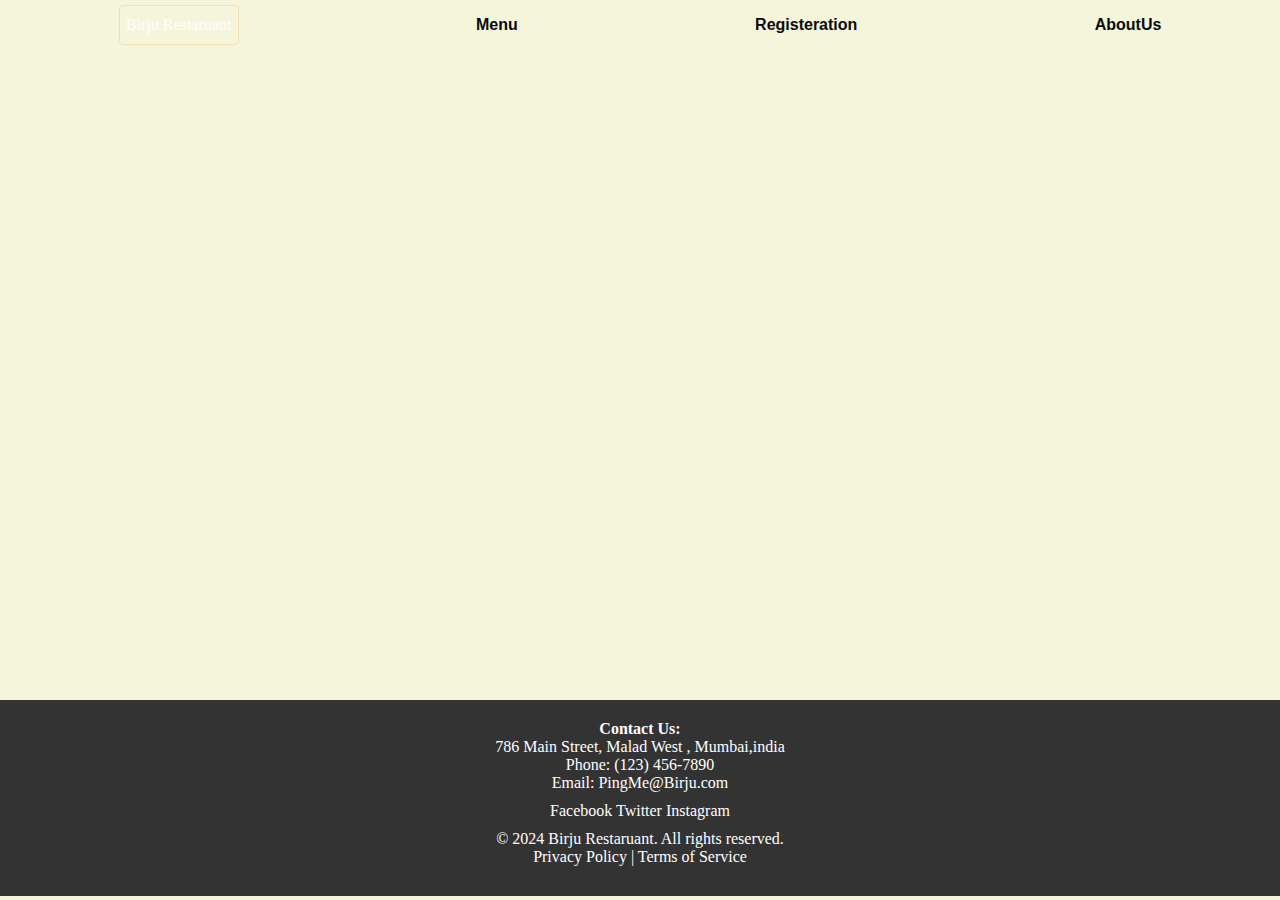
<file: index.html>
<!DOCTYPE html>
<html lang="en">
<head>
    <meta charset="UTF-8">
    <meta name="viewport" content="width=device-width, initial-scale=1.0">
    <title>Birju Restaruant</title>
    <link rel="stylesheet" href="index.css">
    <link rel="icon" href="/images/restauran.png" type="image/png">
</head>
<body>
    <div class="container">
        <div class="nav">
            <div class="Logo">
                Birju Restaruant
            </div>
        <li><a href="">Menu</a></li>
        <li><a href="Pages/form.html">Registeration</a></li>
        
        <li><a href="Pages/aboutUs.html">AboutUs</a></li>
        </div>
    </div>
    <footer>
        <div class="footer-content">
            <!-- Contact Information -->
            <div class="contact-info">
                <p><strong>Contact Us:</strong></p>
                <p>786 Main Street, Malad West ,  Mumbai,india</p>
                <p>Phone: (123) 456-7890</p>
                <p>Email: PingMe@Birju.com</p>
            </div>
    
            <!-- Navigation Links -->
           
    
            <!-- Social Media Links -->
            <div class="social-media">
                <a href="#" >Facebook</a>
                <a href="#" >Twitter</a>
                <a href="#">Instagram</a>
            </div>
    
            <!-- Copyright and Legal Information -->
            <div class="legal-info">
                <p>&copy; 2024 Birju Restaruant. All rights reserved.</p>
                <p><a href="#">Privacy Policy</a> | <a href="#">Terms of Service</a></p>
            </div>
        </div>
    </footer>
    
</body>
</html>
</file>
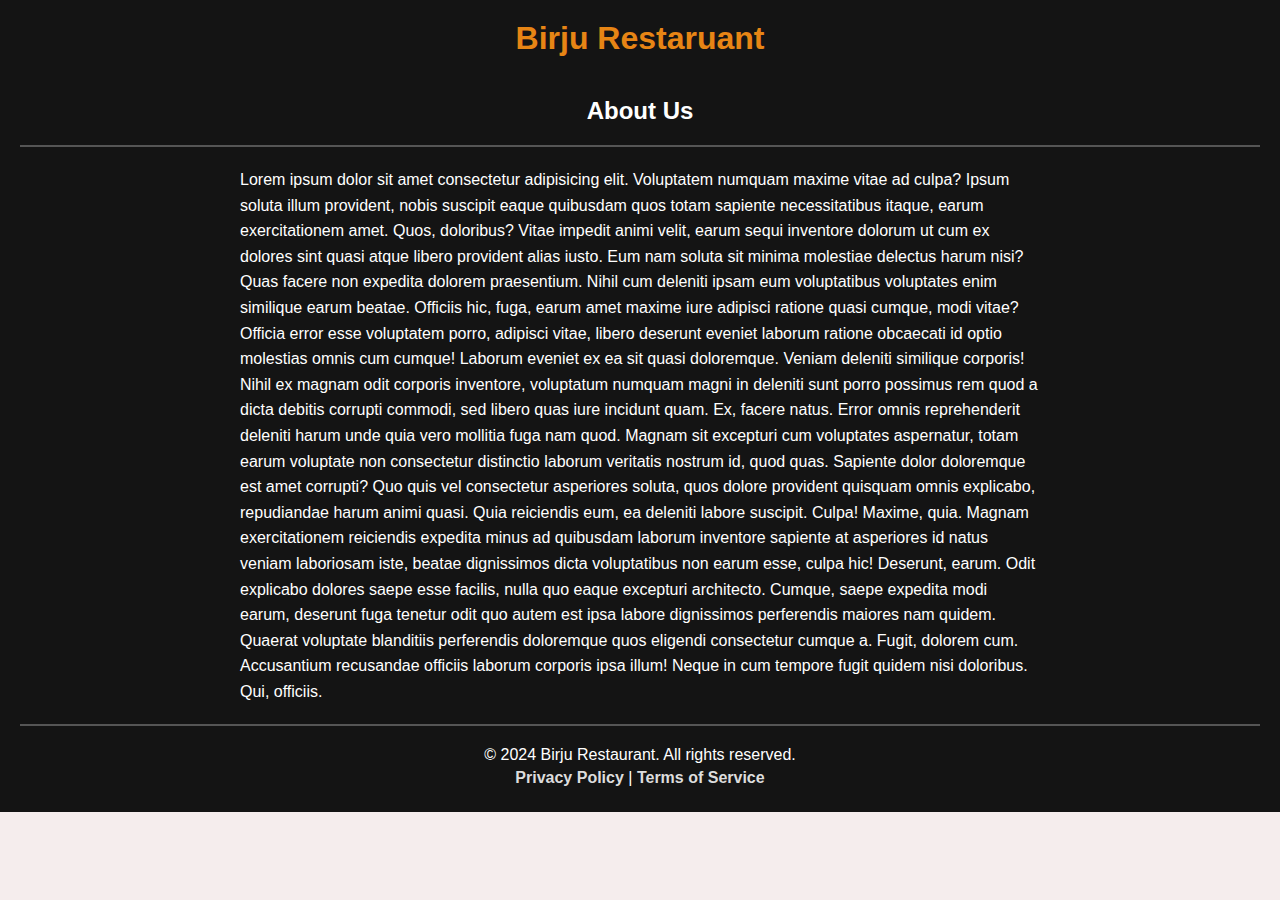
<file: Pages/aboutUs.html>
<!DOCTYPE html>
<html lang="en">
<head>
    <meta charset="UTF-8">
    <meta name="viewport" content="width=device-width, initial-scale=1.0">
    <title>About Us - Birju Restaurant</title>
    <link rel="stylesheet" href="aboutus.css">
    <link rel="icon" href="/images/personal-information.png" type="image/png">
</head>
<body>
   <header>
   <div class="name">Birju Restaruant</div>
   </header>
    <footer>
      <h3>About Us</h3>
      <hr>
           <div class="content">
            Lorem ipsum dolor sit amet consectetur adipisicing elit. Voluptatem numquam maxime vitae ad culpa? Ipsum soluta illum provident, nobis suscipit eaque quibusdam quos totam sapiente necessitatibus itaque, earum exercitationem amet.
            Quos, doloribus? Vitae impedit animi velit, earum sequi inventore dolorum ut cum ex dolores sint quasi atque libero provident alias iusto. Eum nam soluta sit minima molestiae delectus harum nisi?
            Quas facere non expedita dolorem praesentium. Nihil cum deleniti ipsam eum voluptatibus voluptates enim similique earum beatae. Officiis hic, fuga, earum amet maxime iure adipisci ratione quasi cumque, modi vitae?
            Officia error esse voluptatem porro, adipisci vitae, libero deserunt eveniet laborum ratione obcaecati id optio molestias omnis cum cumque! Laborum eveniet ex ea sit quasi doloremque. Veniam deleniti similique corporis!
            Nihil ex magnam odit corporis inventore, voluptatum numquam magni in deleniti sunt porro possimus rem quod a dicta debitis corrupti commodi, sed libero quas iure incidunt quam. Ex, facere natus.
            Error omnis reprehenderit deleniti harum unde quia vero mollitia fuga nam quod. Magnam sit excepturi cum voluptates aspernatur, totam earum voluptate non consectetur distinctio laborum veritatis nostrum id, quod quas.
            Sapiente dolor doloremque est amet corrupti? Quo quis vel consectetur asperiores soluta, quos dolore provident quisquam omnis explicabo, repudiandae harum animi quasi. Quia reiciendis eum, ea deleniti labore suscipit. Culpa!
            Maxime, quia. Magnam exercitationem reiciendis expedita minus ad quibusdam laborum inventore sapiente at asperiores id natus veniam laboriosam iste, beatae dignissimos dicta voluptatibus non earum esse, culpa hic! Deserunt, earum.
            Odit explicabo dolores saepe esse facilis, nulla quo eaque excepturi architecto. Cumque, saepe expedita modi earum, deserunt fuga tenetur odit quo autem est ipsa labore dignissimos perferendis maiores nam quidem.
            Quaerat voluptate blanditiis perferendis doloremque quos eligendi consectetur cumque a. Fugit, dolorem cum. Accusantium recusandae officiis laborum corporis ipsa illum! Neque in cum tempore fugit quidem nisi doloribus. Qui, officiis.
           </div>
           <hr>
            <div class="legal-info">
                <p>&copy; 2024 Birju Restaurant. All rights reserved.</p>
                <p><a href="#">Privacy Policy</a> | <a href="#">Terms of Service</a></p>
            </div>
        </div>
    </footer>
</body>
</html>
</file>
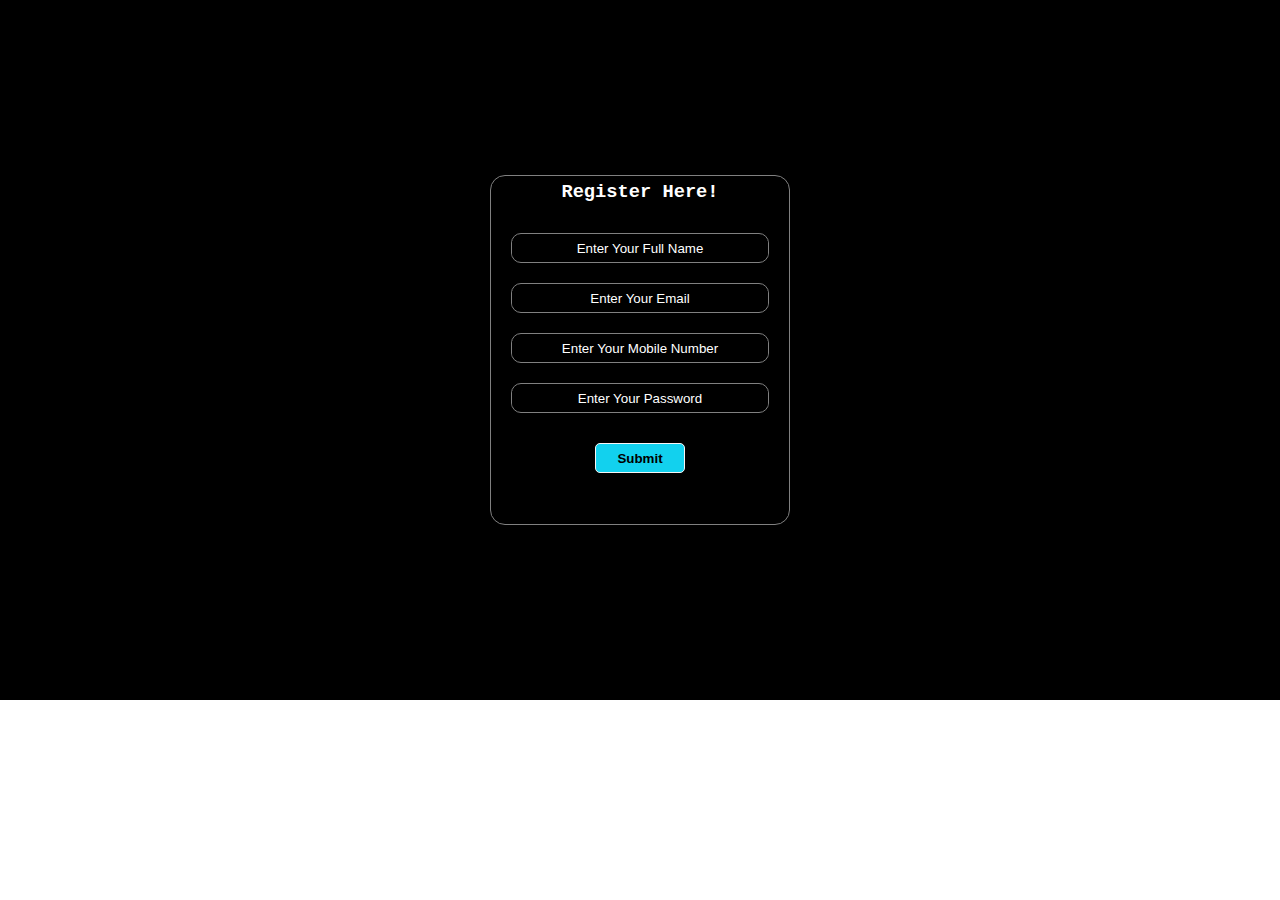
<file: Pages/form.html>
<!DOCTYPE html>
<html lang="en">
<head>
    <meta charset="UTF-8">
    <meta name="viewport" content="width=device-width, initial-scale=1.0">
    <title>Register</title>
    <link rel="stylesheet" href="form.css">
    <link rel="icon" href="/images/registration.png" type="image/png">

</head>
<body>
    <div class="container">
        <div class="card">
            <h3>Register Here!</h3>
            <form id="registrationForm" onsubmit="return validateForm()">
                <div class="inputs">
                    <input type="text" id="fullName" placeholder="Enter Your Full Name" required>
                    <br>
                    <input type="email" id="email" placeholder="Enter Your Email" required>
                    <input type="text" id="mobileNumber" placeholder="Enter Your Mobile Number" required>
                    <input type="password" id="password" placeholder="Enter Your Password" required>
                    <div class="btndiv">
                        <button type="submit">Submit</button>
                    </div>
                </div>
            </form>
        </div>
        
    </div>
    <script src="form.js"></script>
</body>
</html>
</file>
<file: index.css>
*{
    margin: 0;
    padding: 0;
    box-sizing: border-box;
}
body{
    overflow-x: hidden;
    background-color: beige;
}
.window{
width: 100%;
height: auto;
}
.container{
    width: 100%;
    height: 700px;
    background-image:url("https://plus.unsplash.com/premium_photo-1701882459791-49ef309e1957?w=500&auto=format&fit=crop&q=60&ixlib=rb-4.0.3&ixid=M3wxMjA3fDB8MHxzZWFyY2h8NXx8Zm9vZCUyMGJhY2tncm91bmR8ZW58MHx8MHx8fDA%3D");
    background-size:cover;
    background-position: center;
    

}
.nav{
    width: 100%;
    height: 50px;
   position: sticky;
   top: 0;
   
   color: white;
   display: flex;
   justify-content: space-around;
   align-items: center;
   list-style: none;
    

}
.Logo{
    width: 120px;
    height: 40px;
    text-align: center;
    color: white;
    margin-block:5px;
    border: 1px solid wheat;
    border-radius: 4px;
    display: flex;
    justify-content: center;
    align-items: center;
}
.nav a{
    text-decoration: none;
    color: rgb(10, 10, 10);
    font-weight: bold;
    font-family:'Gill Sans', 'Gill Sans MT', Calibri, 'Trebuchet MS', sans-serif;
    font-size: medium;
}
/* Basic styling for the footer */
footer {
    background-color: #333;
    color: white;
    padding: 20px;
    text-align: center;
}

.footer-content {
    max-width: 1200px;
    margin: 0 auto;
}

.contact-info, .footer-nav, .social-media, .legal-info {
    margin-bottom: 10px;
}

.social-media ul,li,a{
    list-style: none;
    text-decoration: none;
    color: white;

}

/* Media Query for Tablets and Small Desktops (up to 1024px) */
@media (max-width: 1024px) {
    .nav {
        flex-direction: column;
    }

    .nav ul {
        flex-direction: column;
        padding: 0;
    }

    .nav li {
        margin: 10px 0; /* Increased margin for better spacing on smaller screens */
    }

    .footer-content {
        text-align: center;
    }

    .footer-content > div {
        min-width: auto;
        margin: 20px 0; /* Margin between footer sections */
    }
}

/* Media Query for Mobile Devices (up to 768px) */
@media (max-width: 768px) {
    .nav {
        padding: 10px;
    }

    .nav .Logo {
        font-size: 1.5em;
    }

    .nav ul {
        padding: 0;
    }

    .nav li {
        margin: 10px 0; /* Margin for navigation links */
        text-align: center;
        width: 100%;
    }

    .footer-content {
        flex-direction: column;
        align-items: center;
        text-align: center;
    }

    .footer-content > div {
        width: 100%;
        margin: 15px 0; /* Margin between footer sections */
    }
}

/* Media Query for Extra Small Devices (up to 480px) */
@media (max-width: 480px) {
    .nav .Logo {
        font-size: 1.2em;
    }

    .nav li {
        font-size: 0.9em;
    }

    .footer-content {
        padding: 10px;
    }
}
</file>
<file: Pages/aboutus.css>
/* Base Styles for All Screen Sizes */
body, html {
    margin: 0;
    padding: 0;
    font-family: Arial, sans-serif;
    box-sizing: border-box;
    background-color: #f5eded;
}

header {
    background-color: #141414;
    color: rgb(231, 133, 21);
    text-align: center;
    padding: 20px;
}

header .name {
    font-size: 2em;
    font-weight: bold;
   
}

footer {
    background-color: #141414;
    color: white;
    padding: 20px;
    text-align: center;
}

footer h3 {
    margin: 0;
    font-size: 1.5em;
    font-weight: bold;
}

footer hr {
    border: 1px solid #555;
    margin: 20px 0;
}

footer .content {
    max-width: 800px;
    margin: 0 auto;
    padding: 0 20px;
    text-align: left;
    line-height: 1.6;
}

footer .legal-info {
    margin-top: 20px;
}

footer .legal-info p {
    margin: 5px 0;
}

footer .legal-info a {
    color: #ddd; /* Light color to stand out against dark background */
    text-decoration: none;
    font-weight: bold; /* Make the links stand out */
}

footer .legal-info a:hover {
    color: #fff; /* Change to white on hover for better visibility */
    text-decoration: underline;
}

/* Media Query for Tablets and Smaller Desktops (up to 1024px) */
</file>
<file: Pages/form.css>
*{
    margin: 0;
    padding: 0;
    box-sizing: border-box;
}
.container{
    width: 100%;
    height: 700px;
    display: flex;
    justify-content: center;
    align-items: center;
   background-color: black;
   
}
.card{
    width: 300px;
    height: 350px;
    border: 1px solid grey;
    border-radius: 15px;
    
}
h3{
    color:white;
    text-align: center;
    margin-block: 5px;
    font-family: 'Courier New', Courier, monospace;
}
.inputs{
    width: 100%;
    padding-inline: 20px;
    margin-top: 20px;
}
input[type="text"],[type="password"],[type="email"]
{
    width: 100%;
    height: 30px;
    background-color: rgba(0, 0, 0, 0.801);
    border: 1px solid grey;
    border-radius: 10px;
    color: white;
    text-align: center;
    margin-block: 10px;
}
input::placeholder{
    text-align: center;
    color: white;
    background-color: black;
}
.btndiv{
    width: 100%;
    height: 40px;
    display: flex;
    justify-content: center;
    align-items: center;
    margin-top: 15px;
}
button{
    width:90px;
    height:30px;
    
    border-radius: 5px;
    border: 1px solid rgb(248, 245, 245);
    background-color: rgb(18, 209, 238);
    font-weight: bold;
    font-family: Arial, Helvetica, sans-serif;
}
</file>
